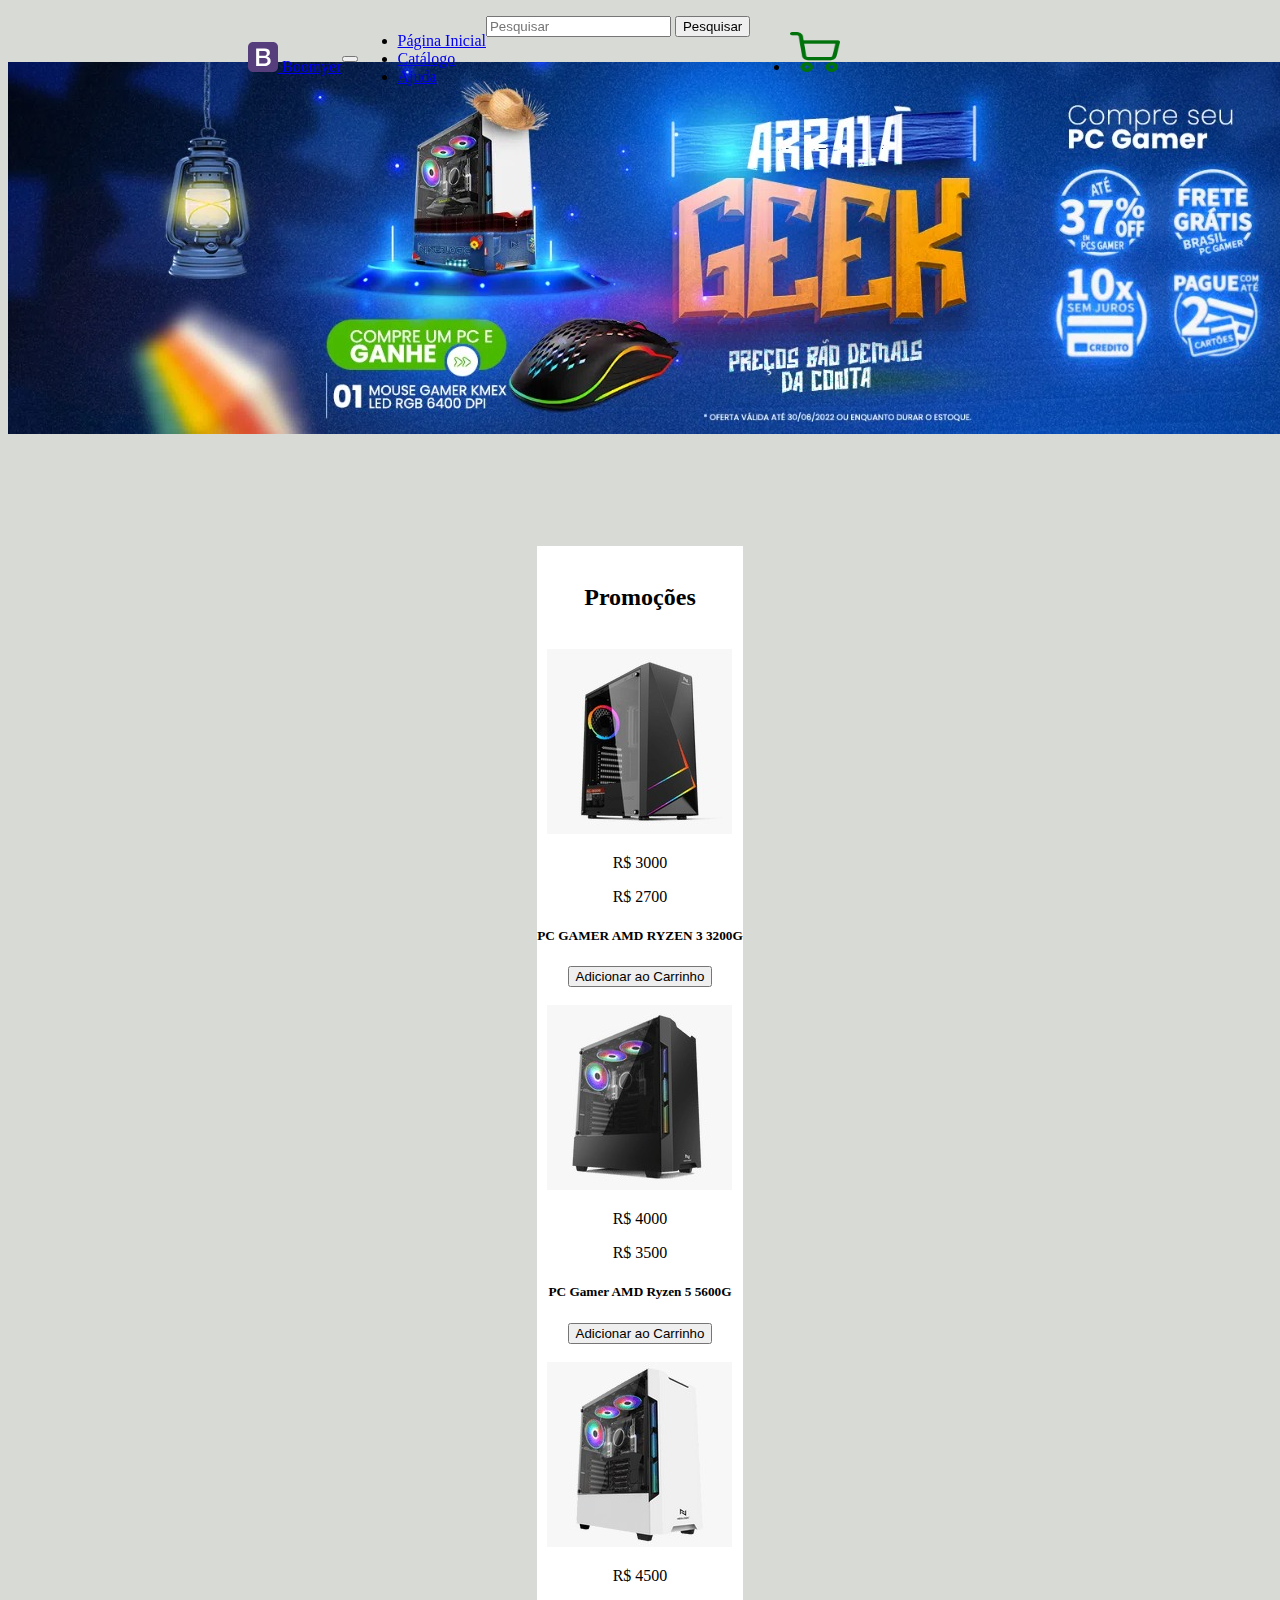
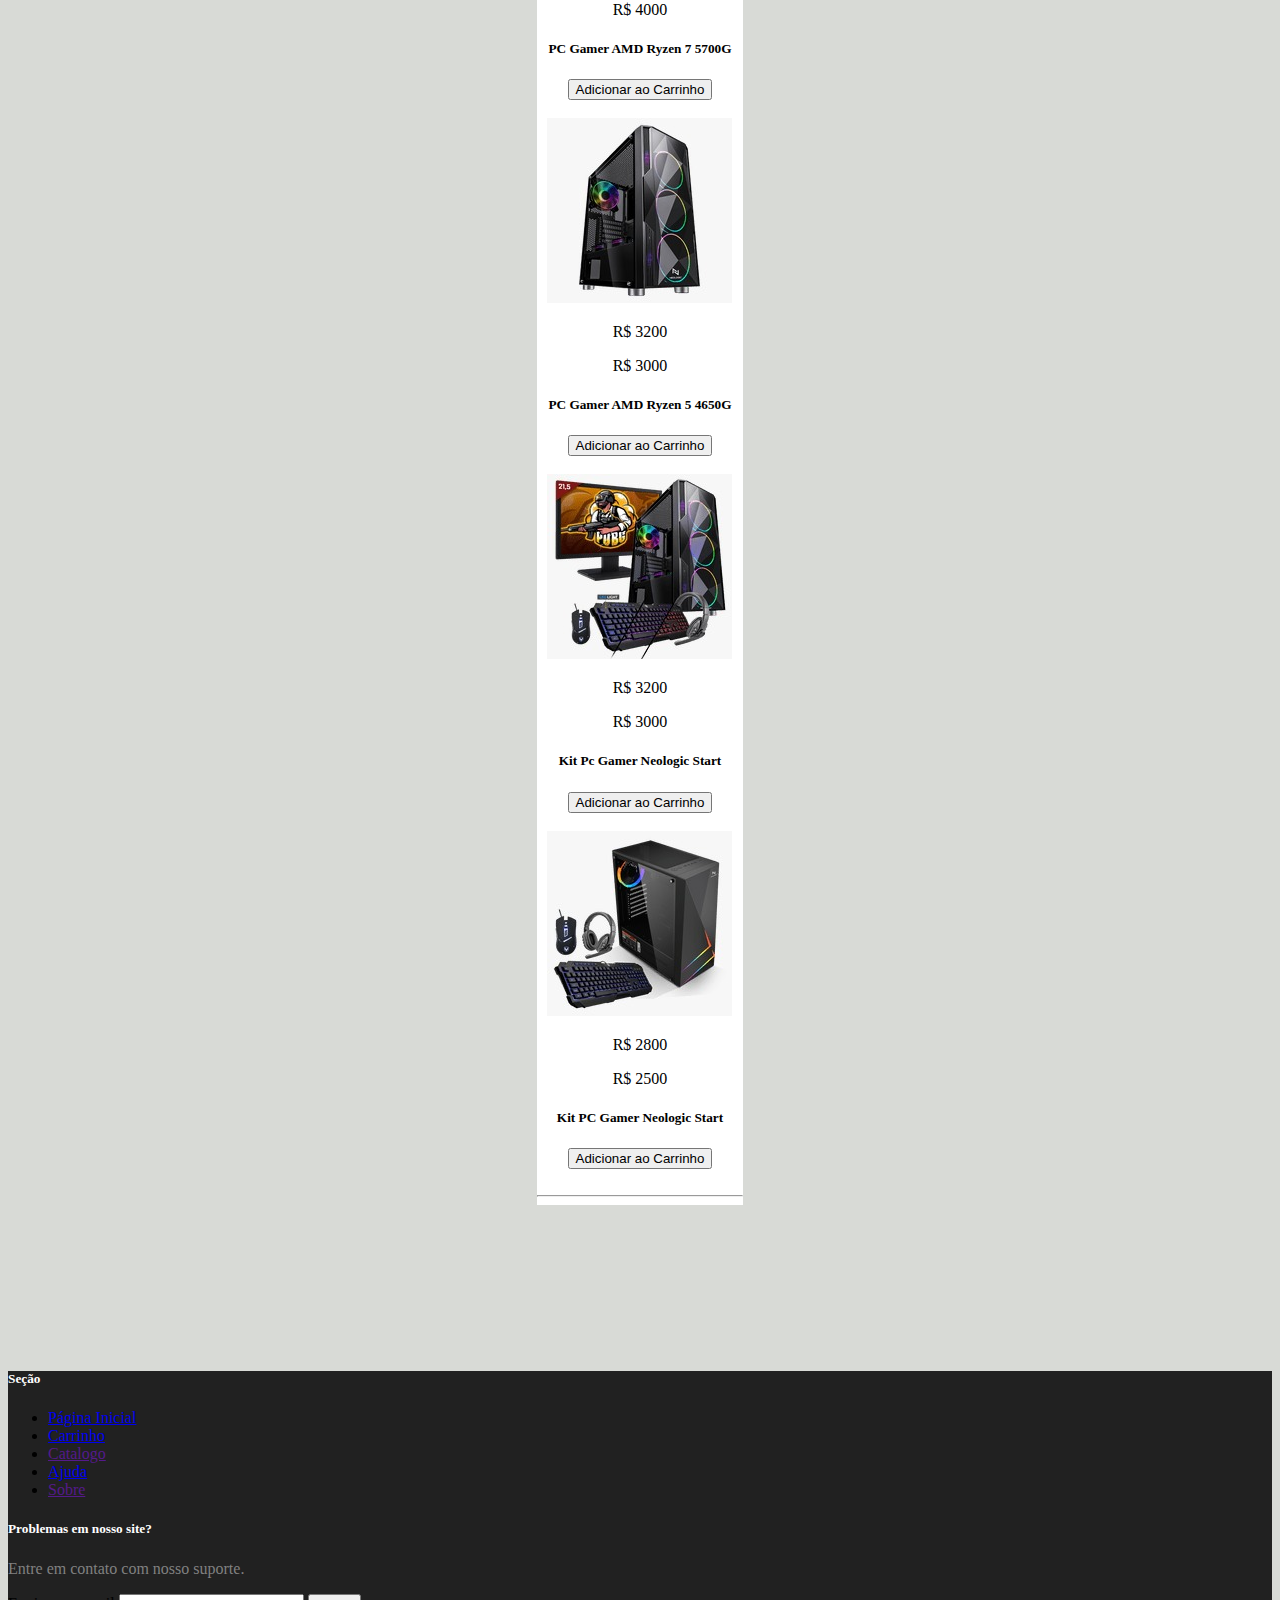
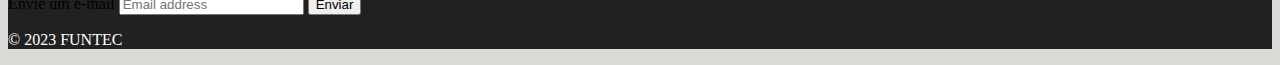
<file: index.html>
<!DOCTYPE html>
<html>
<head>
    <meta charset='utf-8'>
    <title>Boomyer</title>
    <link href="https://cdn.jsdelivr.net/npm/bootstrap@5.0.2/dist/css/bootstrap.min.css" rel="stylesheet" integrity="sha384-EVSTQN3/azprG1Anm3QDgpJLIm9Nao0Yz1ztcQTwFspd3yD65VohhpuuCOmLASjC" crossorigin="anonymous">
    <link rel='stylesheet' href='main.css'>
</head>

<body style="background-color: #d8dad6;">
  <nav class="navbar m-auto fixed-top navbar-expand-lg navbar-dark bg-dark">
    <a class="navbar-brand" href="#">
        <img src="logo.svg" width="30" height="30" class="d-inline-block align-top">
        Boomyer
    </a>
    <button class="navbar-toggler" type="button" data-toggle="collapse" data-target="#corNavbar01" aria-controls="corNavbar01" aria-expanded="false" aria-label="Alterna navegação">
      <span class="navbar-toggler-icon"></span>
    </button>
  
    <div class="collapse navbar-collapse" id="navbarSupportedContent">
      <ul class="navbar-nav me-auto mb-2 mb-lg-0">
        <li class="nav-item active">
          <a class="nav-link" href="index.html">Página Inicial</a>
        </li>
        <li class="nav-item">
          <a class="nav-link" href="#">Catálogo</a>
        </li>
        <li class="nav-item">
          <a class="nav-link" href="ajuda.html">Ajuda</a>
        </li>
      </ul>
      <form class="d-flex">
        <input class="form-control me-2" type="search" placeholder="Pesquisar" aria-label="Pesquisar">
        <button class="btn btn-outline-info my-2 my-sm-0" type="submit">Pesquisar</button>
      </form>

      <ul class="navbar-nav  mb-2 mb-lg-0">
        <li class="nav-item">
          <a class="nav-link active" aria-current="page" href="carrinho.html"><img
              src="carrinho.png"
              alt=" " width="50; " height="40 "></a>
        </li>
    </div>
  </nav>

  <br>
  <br>
  <br>

  <div id="carouselExampleDark" class="carousel carousel-dark slide m-auto" data-bs-ride="carousel">
    <div class="carousel-inner">
      <div class="carousel-item active">
        <img class="d-block w-100" src="carousel.jpeg" alt="Primeiro Slide">
      </div>
    </div>  
  </div>

  <br>
  <br>
  <br>
  <br>
  <br>
  <br>

  <center>
  <main>
  <div class="divPromoção" class="container m-auto position-absolute top-50 start-50 translate-middle shadow"  style="background-color: white;">
    <br>

    <h2>Promoções</h2>
    <br>
    <div class="row">
      <div class="col-xl-2 col-lg-3 col-nd-4 col-sm-6 d-flex align-itens-stretch">
        <div class="card text-center bg-light">
          <img src="PC1.jpeg" class="card-img-top">
          <div class="card-header text-start">
            <p class="text-decoration-line-through">R$ 3000</p>
            R$ 2700
          </div>
          <div class="card-body">
            <h5 class="card-title"> PC GAMER AMD RYZEN 3 3200G </h5>
            <p class="card-text"> </p>
          </div>
          <div class="cars-footer">
            <form class="d-block">
              <button class=" btn btn-outline-secondary">
                Adicionar ao Carrinho
              </button>
            </form>
            <br>
          </div>
        </div>
      </div>
      <div class="col-xl-2 col-lg-3 col-nd-4 col-sm-6 d-flex align-itens-stretch">
        <div class="card text-center bg-light">
          <img src="PC2.jpeg" class="card-img-top">
          <div class="card-header text-start">
            <p class="text-decoration-line-through">R$ 4000</p>
            R$ 3500
          </div>
            
          <div class="card-body">
            <h5 class="card-title"> PC Gamer AMD Ryzen 5 5600G </h5>
            <p class="card-text"></p>
          </div>
          <div class="cars-footer">
            <form class="d-block">
              <button class=" btn btn-outline-secondary">
                Adicionar ao Carrinho
              </button>
            </form>
            <br>
          </div>
        </div>
      </div>
      <div class="col-xl-2 col-lg-3 col-nd-4 col-sm-6 d-flex align-itens-stretch">
        <div class="card text-center bg-light">
          <img src="PC3.jpeg" class="card-img-top">
          <div class="card-header text-start">
            <p class="text-decoration-line-through">R$ 4500</p>
            R$ 4000
          </div>
          <div class="card-body">
            <h5 class="card-title"> PC Gamer AMD Ryzen 7 5700G </h5>
            <p class="card-text"> </p>
          </div>
          <div class="cars-footer">
            <form class="d-block">
              <button class=" btn btn-outline-secondary">
                Adicionar ao Carrinho
              </button>
            </form>
            <br>
          </div>
        </div>
      </div>
      <div class="col-xl-2 col-lg-3 col-nd-4 col-sm-6 d-flex align-itens-stretch">
        <div class="card text-center bg-light">
          <img src="PC4.jpeg" class="card-img-top">
          <div class="card-header text-start">
            <p class="text-decoration-line-through">R$ 3200</p>
            R$ 3000
          </div>
          <div class="card-body">
            <h5 class="card-title"> PC Gamer AMD Ryzen 5 4650G </h5>
            <p class="card-text"> </p>
          </div>
          <div class="cars-footer">
            <form class="d-block">
              <button class=" btn btn-outline-secondary">
                Adicionar ao Carrinho
              </button>
            </form>
            <br>
          </div>
        </div>
      </div>
      <div class="col-xl-2 col-lg-3 col-nd-4 col-sm-6 d-flex align-itens-stretch">
        <div class="card text-center bg-light">
          <img src="PC5.jpeg" class="card-img-top">
          <div class="card-header text-start">
            <p class="text-decoration-line-through">R$ 3200</p>
            R$ 3000
          </div>
          <div class="card-body">
            <h5 class="card-title"> Kit Pc Gamer Neologic Start </h5>
            <p class="card-text"> </p>
          </div>
          <div class="cars-footer">
            <form class="d-block">
              <button class=" btn btn-outline-secondary">
                Adicionar ao Carrinho
              </button>
            </form>
            <br>
          </div>
        </div>
      </div>
      <div class="col-xl-2 col-lg-3 col-nd-4 col-sm-6 d-flex align-itens-stretch">
        <div class="card text-center bg-light">
          <img src="PC6.jpeg" class="card-img-top">
          <div class="card-header text-start">
            <p class="text-decoration-line-through">R$ 2800</p>
            R$ 2500
          </div>
          <div class="card-body">
            <h5 class="card-title"> Kit PC Gamer Neologic Start </h5>
            <p class="card-text"></p>
          </div>
          <div class="cars-footer">
            <form class="d-block">
              <button class=" btn btn-outline-secondary">
                Adicionar ao Carrinho
              </button>
            </form>
            <br>
          </div>
        </div>
      </div>
      <hr>
    </div>
    </div>
  </div>
  </main>
  </center>

      <br>
      <br>
      <br>
      <br>
      <br>
      <br>
      <br>
      <br>


      <div class="container-fluid top-100" style="background-color: #212121;">
        <div class="container" style="background-color: #212121 ;">
          <footer class="py-5">
            <div class="row">
              <div class="col-2 ">
                <h5 style="color: white;">Seção</h5>
                <ul class="nav flex-column">
                  <li class="nav-item mb-2"><a href="index.html" class="nav-link p-0 text-muted">Página Inicial</a></li>
                  <li class="nav-item mb-2"><a href="carrinho.html" class="nav-link p-0 text-muted">Carrinho</a></li>
                  <li class="nav-item mb-2"><a href="" class="nav-link p-0 text-muted">Catalogo</a></li>
                  <li class="nav-item mb-2"><a href="ajuda.html" class="nav-link p-0 text-muted">Ajuda</a></li>
                  <li class="nav-item mb-2"><a href="" class="nav-link p-0 text-muted">Sobre</a></li>
                </ul>
              </div>
              
              <div class="col-5 offset-5">
                <form>
                  <h5 style="color: white;">Problemas em nosso site?</h5>
                  <p style="color: gray;">Entre em contato com nosso suporte.</p>
                  <div class="d-flex w-100 gap-2">
                    <label for="newsletter1" class="visually-hidden">Envie um e-mail</label>
                    <input id="newsletter1" type="text" class="form-control" placeholder="Email address">
                    <button class="btn btn-outline-secondary" type="button">Enviar</button>
                  </div>
                </form>
              </div>
            </div>
    
            <div class="d-flex justify-content-between py-4 my-4 border-top ">
              <p style=" color : white ">© 2023 FUNTEC</p>
            </div>
        </div>
      </div>
</body>
</html>
</file>
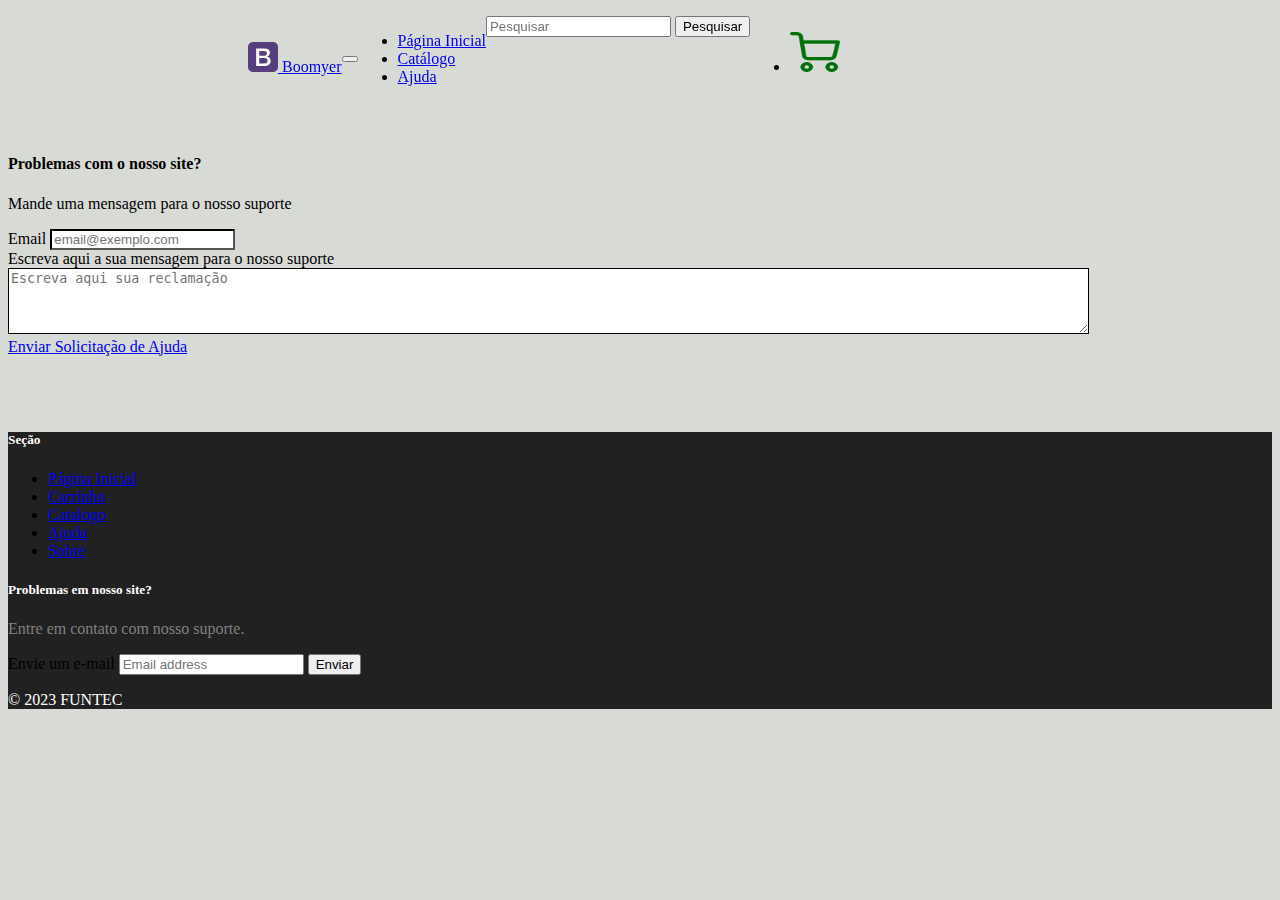
<file: ajuda.html>
<!doctype html>
<html lang="pt-br">

<head>
  <meta charset='utf-8'>
  <title>Boomyer</title>
  <link href="https://cdn.jsdelivr.net/npm/bootstrap@5.0.2/dist/css/bootstrap.min.css" rel="stylesheet" integrity="sha384-EVSTQN3/azprG1Anm3QDgpJLIm9Nao0Yz1ztcQTwFspd3yD65VohhpuuCOmLASjC" crossorigin="anonymous">
  <link rel='stylesheet' href='main.css'>
</head>

<body style="background-color: #d8dad6;">
    <!--barra de navegação-->
    <nav class="navbar m-auto fixed-top navbar-expand-lg navbar-dark bg-dark">
          <a class="navbar-brand" href="#">
            <img src="logo.svg" width="30" height="30" class="d-inline-block align-top">
            Boomyer
        </a>
        <button class="navbar-toggler" type="button" data-toggle="collapse" data-target="#corNavbar01" aria-controls="corNavbar01" aria-expanded="false" aria-label="Alterna navegação">
          <span class="navbar-toggler-icon"></span>
        </button>
    
        <div class="collapse navbar-collapse" id="navbarSupportedContent">
          <ul class="navbar-nav me-auto mb-2 mb-lg-0">
            <li class="nav-item active">
              <a class="nav-link" href="index.html">Página Inicial</a>
            </li>
            <li class="nav-item">
              <a class="nav-link" href="#">Catálogo</a>
            </li>
            <li class="nav-item">
              <a class="nav-link" href="ajuda.html">Ajuda</a>
            </li>
          </ul>
          <form class="d-flex">
            <input class="form-control me-2" type="search" placeholder="Pesquisar" aria-label="Pesquisar">
            <button class="btn btn-outline-info my-2 my-sm-0" type="submit">Pesquisar</button>
          </form>

          <ul class="navbar-nav  mb-2 mb-lg-0">
            <li class="nav-item">
              <a class="nav-link active" aria-current="page" href="carrinho.html"><img
                  src="carrinho.png"
                  alt=" " width="50; " height="40 "></a>
            </li>
        </div>
    </nav>
    <br>
    <br>
    <br>
    <br>
    <!--Ajuda-->
    <br>
    <br>
    <br>
    <div class="card col-9 m-auto position-absolute top-50 start-50 translate-middle container shadow p-3 mb-5 bg-body rounded" style="border-color: #d3d3d3;">
        <form class="px-4 py-3">
          <div class="mb-3">
            <h4>Problemas com o nosso site?</h4>
            <p>Mande uma mensagem para o nosso suporte</p>
            <label for="exampleDropdownFormEmail1" class="form-label">Email</label>
            <input type="email" style="border-color: black;" class="form-control" id="exampleDropdownFormEmail1" placeholder="email@exemplo.com">
          </div>
          <div class="mb-3">
            <label class="form-label">Escreva aqui a sua mensagem para o nosso suporte</label>
            <br>
            <textarea name="Suporte" placeholder="Escreva aqui sua reclamação" id="PedidoDeAjuda" class="form-control" style="border-color: black;" cols="132" rows="4"></textarea>
          </div>
          <a type="submit" class="btn btn-outline-secondary" href="ajuda.html">Enviar Solicitação de Ajuda</a>
        </form>
    </div>
    <br>
    <br>
    <br>
    <!--rodapé-->
    <div class="container-fluid position-absolute top-100" style="background-color: #212121;">
        <div class="container" style="background-color: #212121 ;">
          <footer class="py-5">
            <div class="row">
              <div class="col-2">
                <h5 style="color: white;">Seção</h5>
                <ul class="nav flex-column">
                  <li class="nav-item mb-2"><a href="index.html" class="nav-link p-0 text-muted">Página Inicial</a></li>
                  <li class="nav-item mb-2"><a href="carrinho.html" class="nav-link p-0 text-muted">Carrinho</a></li>
                  <li class="nav-item mb-2"><a href="catalogo.html" class="nav-link p-0 text-muted">Catalogo</a></li>
                  <li class="nav-item mb-2"><a href="ajuda.html" class="nav-link p-0 text-muted">Ajuda</a></li>
                  <li class="nav-item mb-2"><a href="#" class="nav-link p-0 text-muted">Sobre</a></li>
                </ul>
              </div>
              
              <div class="col-5 offset-5">
                <form>
                  <h5 style="color: white;">Problemas em nosso site?</h5>
                  <p style="color: gray;">Entre em contato com nosso suporte.</p>
                  <div class="d-flex w-100 gap-2">
                    <label for="newsletter1" class="visually-hidden">Envie um e-mail</label>
                    <input id="newsletter1" type="text" class="form-control" placeholder="Email address">
                    <button class="btn btn-outline-secondary" type="button">Enviar</button>
                  </div>
                </form>
              </div>
            </div>
    
            <div class="d-flex justify-content-between py-4 my-4 border-top ">
              <p style=" color : white ">© 2023 FUNTEC</p>
            </div>
          </footer>
        </div>
      </div>
    
    <!--fim do rodapé-->

</body>

</html>
</file>
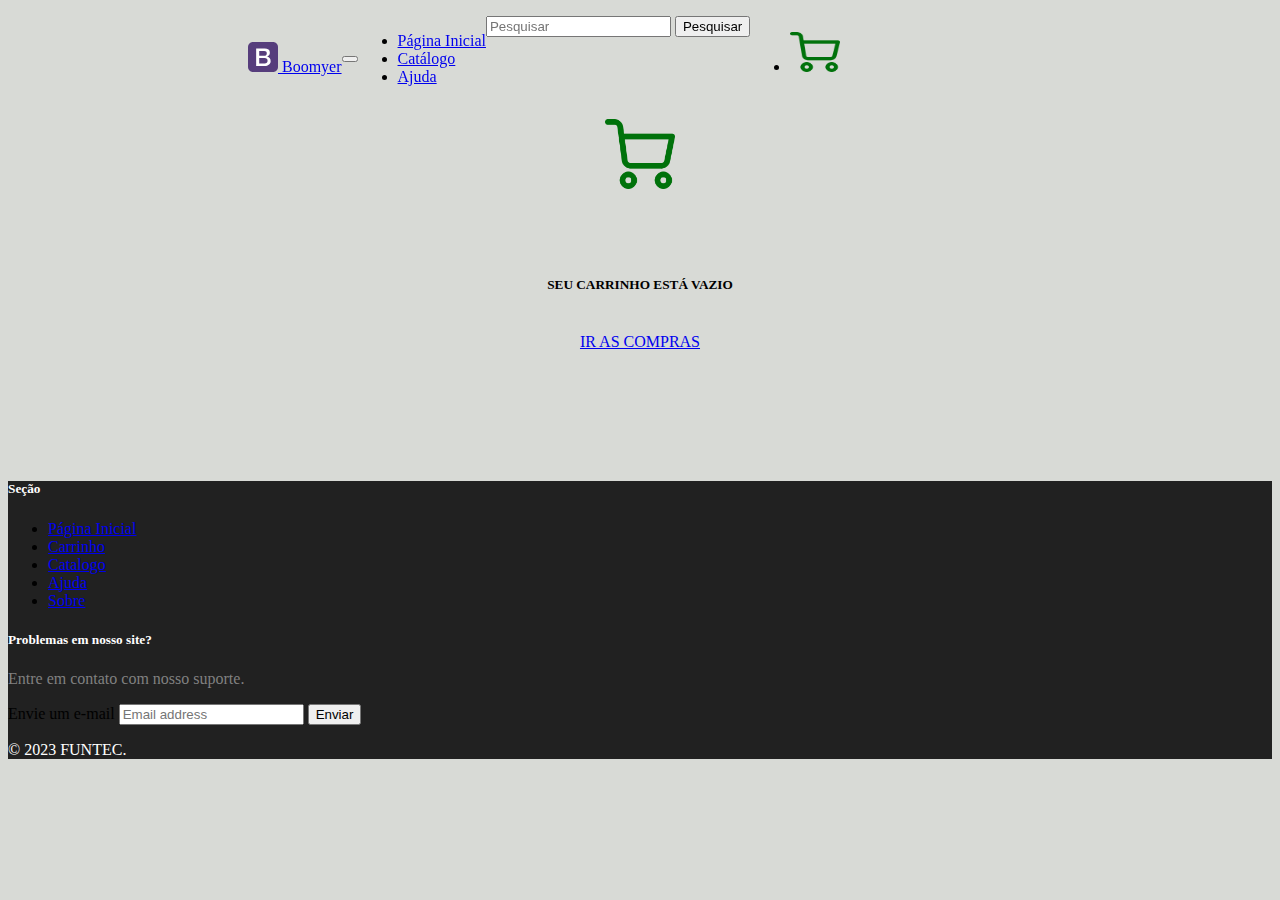
<file: carrinho.html>
<!doctype html>
<html lang="pt-br">

<head>
  <meta charset='utf-8'>
  <title>Boomyer</title>
  <link href="https://cdn.jsdelivr.net/npm/bootstrap@5.0.2/dist/css/bootstrap.min.css" rel="stylesheet" integrity="sha384-EVSTQN3/azprG1Anm3QDgpJLIm9Nao0Yz1ztcQTwFspd3yD65VohhpuuCOmLASjC" crossorigin="anonymous">
  <link rel='stylesheet' href='main.css'>
</head>

<body style="background-color: #d8dad6;">
  <!--Barra de Navegação-->
  <nav class="navbar m-auto fixed-top navbar-expand-lg navbar-dark bg-dark">
    <a class="navbar-brand" href="#">
        <img src="logo.svg" width="30" height="30" class="d-inline-block align-top">
        Boomyer
    </a>
    <button class="navbar-toggler" type="button" data-toggle="collapse" data-target="#corNavbar01" aria-controls="corNavbar01" aria-expanded="false" aria-label="Alterna navegação">
      <span class="navbar-toggler-icon"></span>
    </button>

    <div class="collapse navbar-collapse" id="navbarSupportedContent">
      <ul class="navbar-nav me-auto mb-2 mb-lg-0">
        <li class="nav-item active">
          <a class="nav-link" href="index.html">Página Inicial</a>
        </li>
        <li class="nav-item">
          <a class="nav-link" href="#">Catálogo</a>
        </li>
        <li class="nav-item">
          <a class="nav-link" href="ajuda.html">Ajuda</a>
        </li>
      </ul>
      <form class="d-flex">
        <input class="form-control me-2" type="search" placeholder="Pesquisar" aria-label="Pesquisar">
        <button class="btn btn-outline-info my-2 my-sm-0" type="submit">Pesquisar</button>
      </form>

      <ul class="navbar-nav  mb-2 mb-lg-0">
        <li class="nav-item">
          <a class="nav-link active" aria-current="page" href="carrinho.html"><img
              src="carrinho.png"
              alt=" " width="50; " height="40 "></a>
        </li>
    </div>
  </nav>

  <!--container-->
  <div class="container-fluid m-auto position-absolute top-50 start-50 translate-middle container shadow p-3 mb-5 bg-body rounded" style="border-color: #d3d3d3;">
    <br>
    <br>
    <br>
    <br>
    <br>
    <center>
      <h1><img src="carrinho.png" alt=" " width="70"> </h1>
      <br>
      <br>
      <h5 class="fw-bold">SEU CARRINHO ESTÁ VAZIO</h5>
      <br>
      <a class="btn btn-dark" href="catalogo.html" role="button">IR AS COMPRAS</a>
    </center>
    <br>
    <br>
    <br>
  </div>
  <!--rodapé-->
  <br>
  <br>
  <br>
  <div class="container-fluid position-absolute top-100" style="background-color: #212121;">
    <div class="container" style="background-color: #212121 ;">
      <footer class="py-5">
        <div class="row">
          <div class="col-2 ">
            <h5 style="color: white;">Seção</h5>
            <ul class="nav flex-column">
              <li class="nav-item mb-2"><a href="index.html" class="nav-link p-0 text-muted">Página Inicial</a></li>
              <li class="nav-item mb-2"><a href="carrinho.html" class="nav-link p-0 text-muted">Carrinho</a></li>
              <li class="nav-item mb-2"><a href="catalogo.html" class="nav-link p-0 text-muted">Catalogo</a></li>
              <li class="nav-item mb-2"><a href="ajuda.html" class="nav-link p-0 text-muted">Ajuda</a></li>
              <li class="nav-item mb-2"><a href="#" class="nav-link p-0 text-muted">Sobre</a></li>
            </ul>
          </div>
          
          <div class="col-5 offset-5">
            <form>
              <h5 style="color: white;">Problemas em nosso site?</h5>
              <p style="color: gray;">Entre em contato com nosso suporte.</p>
              <div class="d-flex w-100 gap-2">
                <label for="newsletter1" class="visually-hidden">Envie um e-mail</label>
                <input id="newsletter1" type="text" class="form-control" placeholder="Email address">
                <button class="btn btn-outline-secondary" type="button">Enviar</button>
              </div>
            </form>
          </div>
        </div>

        <div class="d-flex justify-content-between py-4 my-4 border-top ">
          <p style=" color : white ">© 2023 FUNTEC.</p>
        </div>
      </footer>
    </div>
  </div>

</body>
</file>
<file: main.css>
.navbar {
    position: fixed;
    display: flex;
    align-items: center;
    padding: 0.5rem 15rem;
}

.navbar-expand-lg .navbar-collapse {
    display: flex !important;
    flex-basis: auto;
}

.navbar-expand-lg {
    flex-flow: row nowrap;
    justify-content: flex-start;

}

.navbar-collapse {
    flex-grow: 1;
    align-items: right;
}

form {
    margin-top: 0em;
}

.form-inline .form-control{
    display: inline-block;
    width: auto;
    vertical-align: middle;
}

main {
    display: flex;
    justify-content: center;
    align-items: center;
  }
  
.divPromoção {
    margin: auto;
    /* Estilos da sua div */
}
body {
    line-height: auto;
}
</file>
